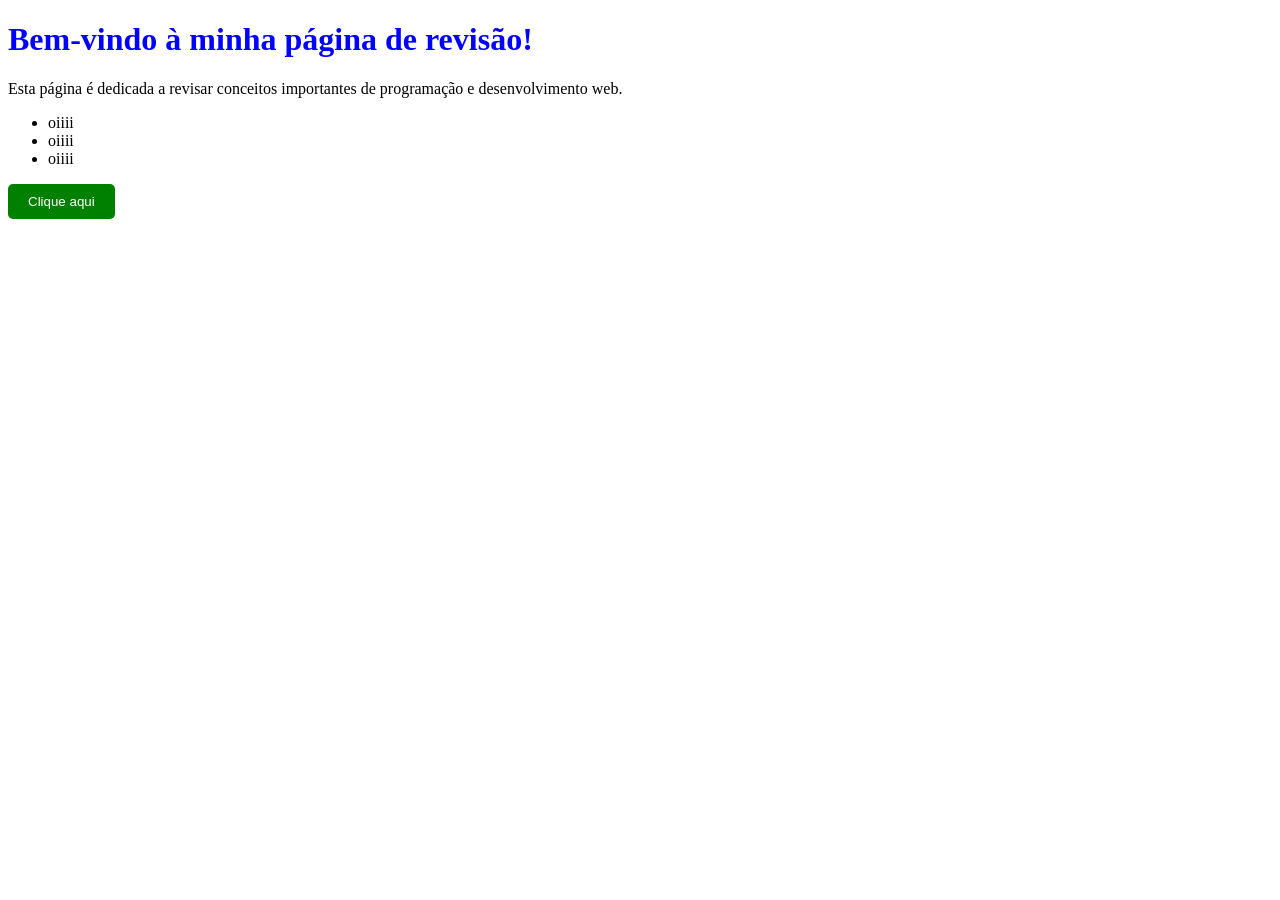
<file: inderx.html>
<!DOCTYPE html>
<html lang="PT-BR">
<head>
    <meta charset="UTF-8">
    <meta name="viewport" content="width=device-width, initial-scale=1.0">
    <title>revsion</title>
    <link rel="stylesheet" href="style.css">
</head>
<body>
    <h1>Bem-vindo à minha página de revisão!</h1>
    <p>Esta página é dedicada a revisar conceitos importantes de programação e desenvolvimento web.</p>
    <ul>
        <li>oiiii</li>

        <li>oiiii</li>

        <li>oiiii</li>
    </ul>
    <button onclick="alert('Você clicou no botão!')">Clique aqui</button>
</body>
</html>
</file>
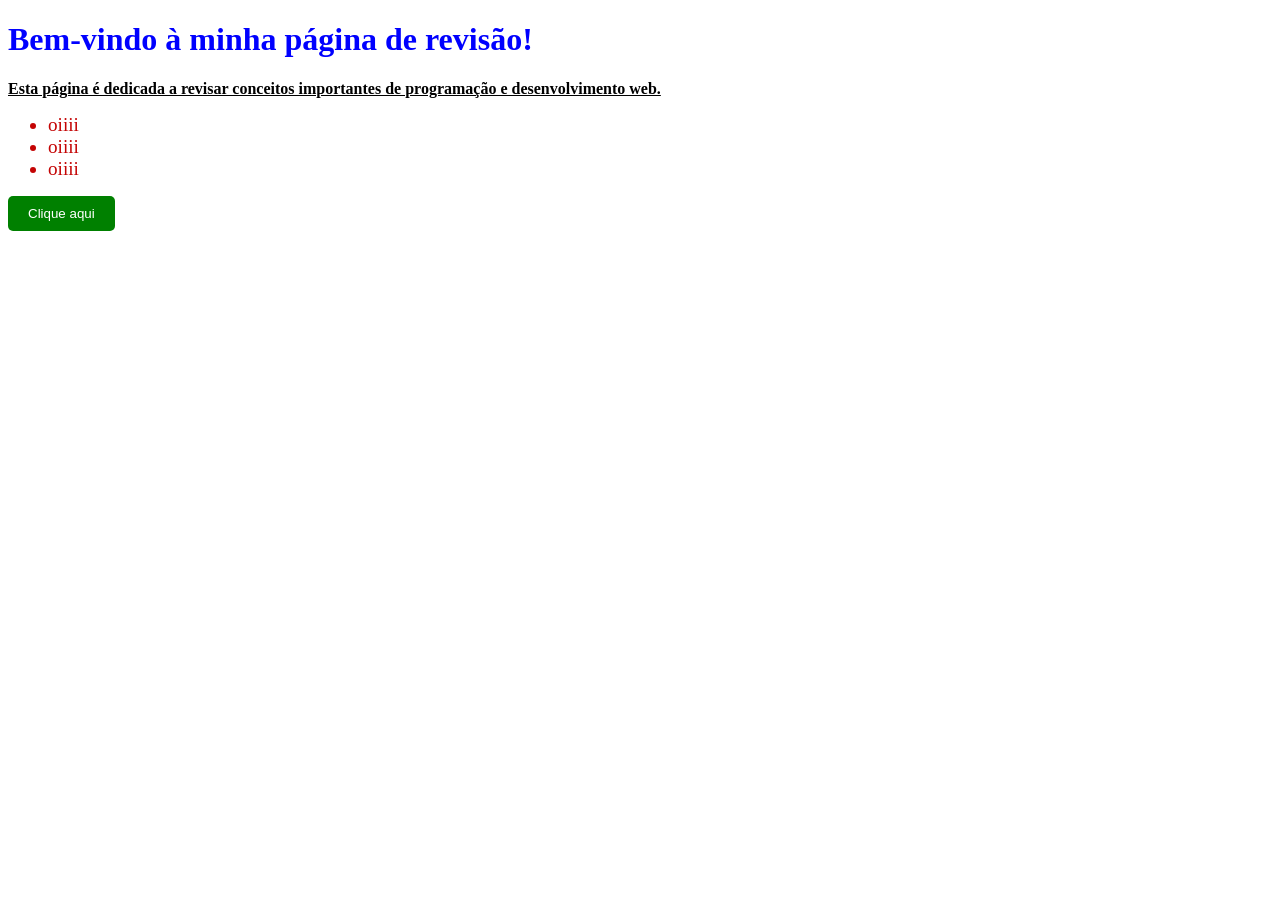
<file: exercicio1/inderx.html>
<!DOCTYPE html>
<html lang="PT-BR">
<head>
    <meta charset="UTF-8">
    <meta name="viewport" content="width=device-width, initial-scale=1.0">
    <title>revsion</title>
    <link rel="stylesheet" href="style.css">
</head>
<body>
    <h1>Bem-vindo à minha página de revisão!</h1>
    <p class="destaque">Esta página é dedicada a revisar conceitos importantes de programação e desenvolvimento web.</p>
    <ul id="oii">
        <li class="lista">oiiii</li>

        <li class="lista">oiiii</li>

        <li class="lista">oiiii</li>
    </ul>
    <button onclick="alert('Você clicou no botão!')">Clique aqui</button>
</body>
</html>
</file>
<file: style.css>
h1 {
    color: blue;
    font-size: 2em;
}
button {
    background-color: green;
    color: white;
    padding: 10px 20px;
    border: none;
    border-radius: 5px;
    cursor: pointer;
}
</file>
<file: exercicio1/style.css>
h1 {
    color: blue;
    font-size: 2em;
}
.lista {
    color: rgb(196, 4, 4);
    font-size: 1.2em;
}
button {
    background-color: green;
    color: white;
    padding: 10px 20px;
    border: none;
    border-radius: 5px;
    cursor: pointer;
}
.destaque {
    font-weight: bold;
    text-decoration: underline;
}
</file>
